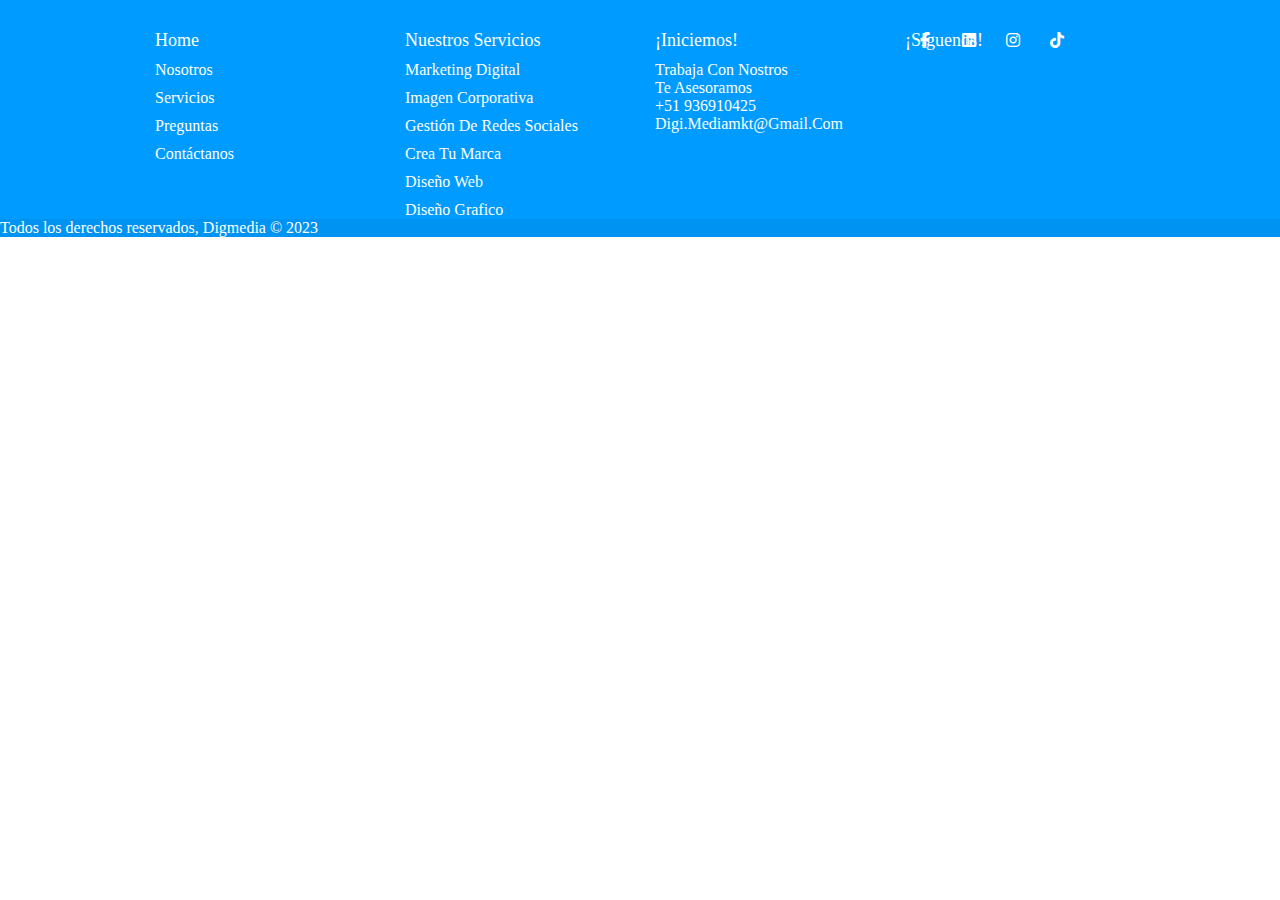
<file: assets/foo.html>
<!DOCTYPE html>
<html lang="en">
<head>
    <meta charset="UTF-8">
    <meta http-equiv="X-UA-Compatible" content="IE=edge">
    <meta name="viewport" content="width=device-width, initial-scale=1.0">
    <title>Document</title>
    <link rel="stylesheet" href="https://cdnjs.cloudflare.com/ajax/libs/font-awesome/6.2.1/css/all.min.css">
    <link rel="stylesheet" href="../css/stylos.css">

</head>
<body>
    <footer class="footer ">
        <div class="conta">
            <div class="ro">
                <div class="footer-col">
                    <h4>Home</h4>
                    <ul class="ul">
                        <li><a href="">Nosotros</a></li>
                        <li><a href="">Servicios</a></li>
                        <li><a href="">Preguntas</a></li>
                        <li><a href="">Cont&aacute;ctanos</a></li>
                        
                    </ul>

                </div>
                <div class="footer-col">
                    <h4>Nuestros Servicios</h4>
                    <ul class="ul">
                        <li><a href="">Marketing Digital</a></li>
                        <li><a href="">Imagen Corporativa</a></li>
                        <li><a href="">Gesti&oacute;n de redes sociales</a></li>
                        <li><a href="">Crea tu Marca</a></li>
                        <li><a href="">Diseño Web</a></li>
                        <li><a href="">Diseño Grafico</a></li>
                    </ul>

                </div>
                <div class="footer-col">
                    <h4>¡Iniciemos!</h4>
                    <ul class="ul">
                        <p class="p">Trabaja con nostros</p>
                        <p class="p">Te asesoramos</p>
                        <p class="p">+51 936910425 </p>
                        <p class="p">digi.mediamkt@gmail.com</p>
                    </ul>

                </div>
                <div class="footer-col">
                    <h4>¡Siguenos!</h4>
                    <div class="social-links">
                        <a href=""><i class="fab fa-facebook-f"></i></a>
                        <a href=""><i class="fab fa-linkedin"></i></a>
                        <a href=""><i class="fab fa-instagram"></i></a>
                        <a href=""><i class="fab fa-tiktok"></i> </a>
                    </div>
                    
                </div>
                
            </div>
            
        </div>
        <div class="text-center p-4 colores" style="background-color: rgba(0, 0, 0, 0.05);">
            Todos los derechos reservados, Digmedia © 2023
            
          </div>
    </footer>
</body>
</html>
</file>
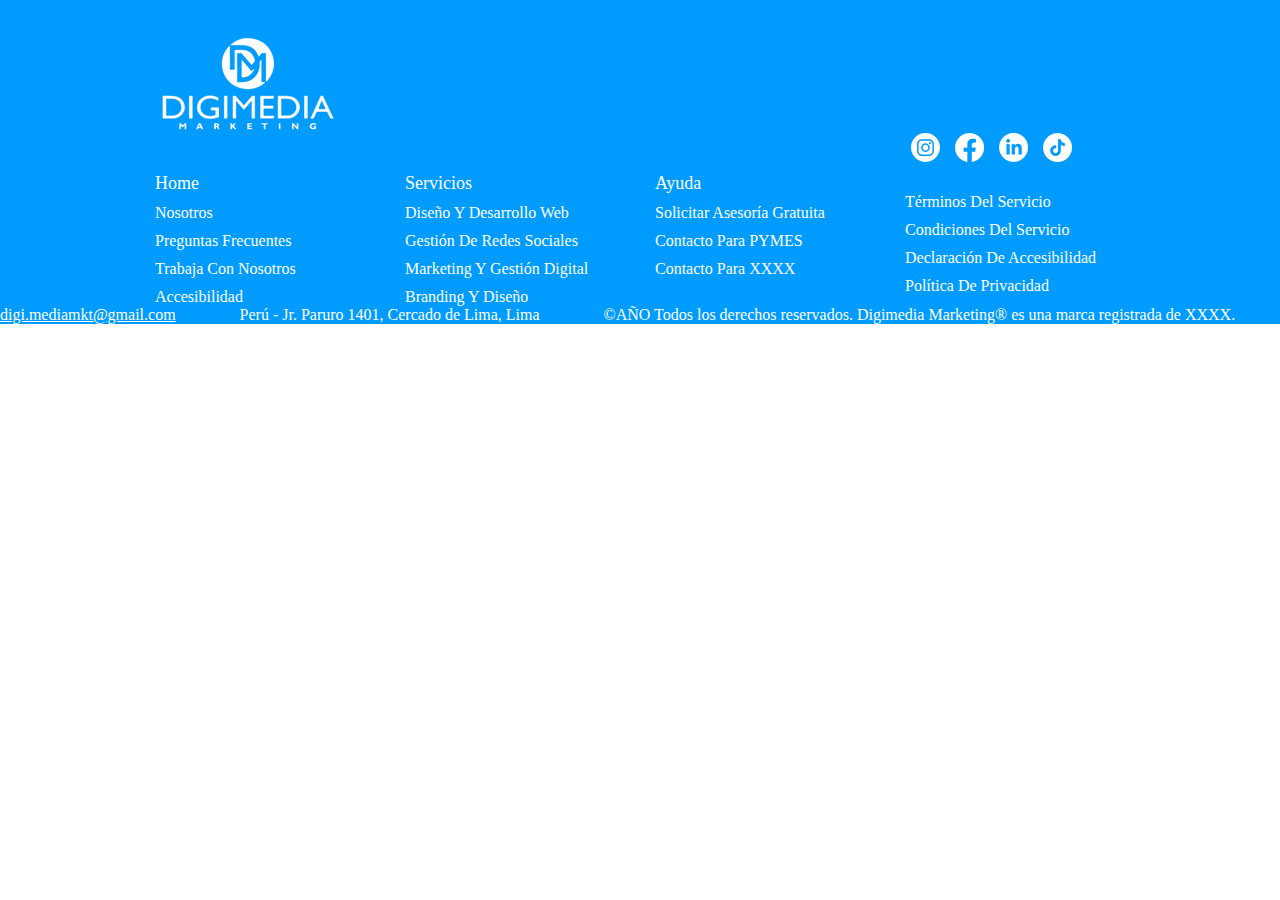
<file: View/footer.html>
<!DOCTYPE html>
<html lang="en">

<head>
    <meta charset="UTF-8">
    <meta http-equiv="X-UA-Compatible" content="IE=edge">
    <meta name="viewport" content="width=device-width, initial-scale=1.0">
    <title>Document</title>
    <link rel="stylesheet" href="https://cdnjs.cloudflare.com/ajax/libs/font-awesome/6.2.1/css/all.min.css">
    <link rel="stylesheet" href="../css/stylos.css?125895">

</head>

<footer class="footer ">
    <div class="conta">
        <div class="footer-col divim" id="divim">
            <a href="../index.php"><img src="../img/logo_footer.webp" class="img-fluid d"  id="d" alt="ssssss"></a>
        </div>
        <div class="ro">
            
            <div class="footer-col">
                
                <h4 class="h45">Home</h4>
                <ul class="ul">
                    <li><a href="nosotros.php">Nosotros</a></li>
                    <li><a href="preguntas.php">Preguntas frecuentes</a></li>
                    <li><a href="#">Trabaja con nosotros</a></li>
                    <li><a href="#">Accesibilidad</a></li>

                </ul>

            </div>
            <div class="footer-col">
                <h4 class="h45">Servicios </h4>
                <ul class="ul">
                    <li><a href="ds-web.php">Diseño y Desarrollo Web</a></li>
                    <li><a href="rd-sociales.php">Gesti&oacute;n de redes sociales</a></li>
                    <li><a href="rd-sociales.php">Marketing y Gesti&oacute;n Digital</a></li>
                    <li><a href="ds-grafico.php">Branding y Diseño</a></li>
                </ul>

            </div>
            <div class="footer-col">
                <h4 class="h45">Ayuda</h4>
                <ul class="ul">
                    <li></li><p class="p">Solicitar asesor&iacute;a gratuita</p></li>
                    <li></li><p class="p">Contacto para PYMES</p></li>
                    <li></li><p class="p">Contacto para XXXX</p></li>
                </ul>

            </div>
            <div class="footer-col">
                
                <div class="social-links">
                    <a href="https://www.instagram.com/digimediamkt/"  target="_blank"><img src="../img/ig2.webp"></img></a>
                    <a href="https://www.facebook.com/DigiMedia.Marketing1"><img src="../img/fb2.webp"></img></a>
                    <a href="https://www.tiktok.com/@digimediamkt?lang=es"  target="_blank"><img src="../img/in2.webp"></img> </a>
                    <a href="https://pe.linkedin.com/in/digimedia-marketing?trk=public_post_feed-actor-name"><img src="../img/tk2.webp"></img></a>
                </div>
                <ul class="ul">
                    <li></li><p class="p">T&eacute;rminos del servicio</p></li>
                    <li></li><p class="p">Condiciones del servicio</p></li>
                    <li></li><p class="p">Declaraci&oacute;n de accesibilidad</p></li>
                    <li></li><p class="p">Pol&iacute;tica de privacidad</p></li>
                </ul>

            </div>

        </div>

    </div>
    <div class="text-center colores" style="background-color: rgb(0,155,255);">
        <a data-auto-recognition="true" href="mailto:digi.mediamkt@gmail.com" class="wixui-rich-text__text">digi.mediamkt@gmail.com</a>
        &nbsp; &nbsp; &nbsp; &nbsp; &nbsp; &nbsp; &nbsp; &nbsp;Perú - Jr. Paruro 1401, Cercado de Lima, Lima&nbsp; &nbsp; &nbsp; &nbsp; &nbsp; &nbsp; &nbsp; &nbsp; ©AÑO Todos los derechos reservados. Digimedia Marketing® es una marca registrada de XXXX.&nbsp;
    </div>
</footer>

<script src="https://cdn.jsdelivr.net/npm/bootstrap@5.3.0-alpha1/dist/js/bootstrap.bundle.min.js" integrity="sha384-w76AqPfDkMBDXo30jS1Sgez6pr3x5MlQ1ZAGC+nuZB+EYdgRZgiwxhTBTkF7CXvN" crossorigin="anonymous"></script>

<script src="https://cdn.jsdelivr.net/npm/bootstrap@5.2.3/dist/js/bootstrap.bundle.min.js" integrity="sha384-kenU1KFdBIe4zVF0s0G1M5b4hcpxyD9F7jL+jjXkk+Q2h455rYXK/7HAuoJl+0I4" crossorigin="anonymous"></script>
</file>
<file: css/stylos.css>
* {
    margin: 0;
    padding: 0;
    box-sizing: border-box;


}

/* ------------- Mis variables----------- */
:root {
    --first-color: #6434d1;
    --second-color: #9e7fe2;
    --shadow-color: #FF9E9E;
    --shadow-color-light: white;
    --color_banner_primero:#FF0080;
}

/* ------------- Reseteo ---------------- */



/* ------------- estilos generales ---------------- */
body,
html {
    margin: 0;
    height: 100%;


}


/* ---------------Stylos de Bootstrap ------------- */
.bg-dark {
    background: var(--first-color) !important;
}

.bg-darkss {
    background: var(--second-color) !important;
}

.navbar-brand img {
    height: 4rem;
    width: auto;
}

.nav-link {
    padding-left: 0.5rem;
    transition: all 0.3s ease-in-out;
}

.nav-link {
    font-size: 1.5rem;
    font-weight: bold;
}

.dropdown-menu {
    font-style: italic;
}

.text-reset {
    text-decoration: none;
}
.mapa{
    height: 500px;
    margin-bottom: 0px;
}
.map{
    height: 100%;
    width: 100%;
}
.VideoPlayer2054936319__playerContainer {
    border: var(--borderSize) solid rgba(var(--borderColor,0,0,0),var(--alpha-borderColor,1));
    box-shadow: var(--boxShadow);
    display: block;
    margin-left: calc(-1 * var(--borderSize));
    margin-top: calc(-1 * var(--borderSize));
    position: absolute;
}

video.derecha {
    background: url('https://www.youtube.com/embed/3IT7lLRzs8Y?autoplay=1');
    float: right;
    
}

.sect {
  width: 100%;
  min-height: 500px;
}   
#sect1 {
  position: relative;
  overflow: hidden;
}
video {
    position: absolute;
    left: 0;
    top: 0;
    height: 100%;
    z-index: -1;
}
/* ----------------- Mis Stylos--------------------- */

.fa-comments {
    font-size: 40px;
}

.hv:hover {
    background: var(--second-color);
    border-radius: 1rem;
}

footer a {
    color: white;
}

footer a :hover {
    color: #9e7fe2;
}

.colores {
    color: #ffffff;

}

.letra2 {
    text-align: center;
    font-size: 20pt;
    margin-bottom: 15px;
    color: white;
}

h6 {
    text-align: center;
    margin: 0;
    font-size: 10pt;
    width: 100%;
    display: none;
    color: white;
}

.cards {
    background-color: var(--first-color);
    border: none;
    border-radius: 0
}

.cards2 {
    padding: 25px;
    border-radius: 5px;
}

.edicion:hover {
    color: var(--first-color);
}

.tamaño {
    font-size: 16px;
}

.exito input {
    border: 0.1px solid;
    border-color: #08ffc8;
}

.falla input {
    border: 0.1px solid;
    border-color: #fe5f55;
}

small {
    visibility: hidden;
    font-size: small;

}

.falla small {
    visibility: visible;
    color: #e74c3c;
}

.form-control{
    width: 100%;
    height: 60%;
    padding: 10px;
    border-radius: 5px;
    
}
.form-control2{
    width: 100%;
    height: 60%;
    padding: 10px;
    border-radius: 5px;
    
}
.card ::placeholder{
    color: inherit;
    opacity: 1;
}


#formulario button {
    background: #7ac2f1;
    border: none;
    border-radius: 5px;
    color: #f6f6e9;
    position: relative;
    display: block;
    width: 20%;
    padding: 10px;
    font-size: 20px;
    left: 40%;
}

.ale {
    display: none !important;


}

.ale-env {
    display: block !important;
    color: black;
    font-size: 15px;
}


.boton2:hover{
    color: white;
}


/*---estilos para el footer---*/
.footer {
    background-color:rgb(0,155,255);
   

}


.ul {
    list-style: none;

}

.ro {
    display: flex;
   
    
}
.conta {
    width: 1000px;
    margin: auto;
    padding-top:30px;
    
    
    
}
.divim {
    position: relative;
    margin-bottom: 30px;
}

@media (max-width:540px) {
    .ro{
        flex-wrap: wrap;
        margin-top: -45px;
    }   
    
    .conta{
        text-align: center;
        
    }
    .ul{
        padding: 0;
        
    }
    
    .divim{
        margin-left: 50px;
        margin-right: 20px;
    }
    .conta {
        max-width: 1250px;
        margin: auto;
        padding: 10px 0px;
    }
    .divim,.d{
        width: 250px;
        padding-top: 50px;
    }
    
    
}

.footer-col {
    width: 25%;
    padding: 0px 15px;

}

.footer-col h4 {
    font-size: 18px;
    color:#ffffff;
    text-transform: capitalize;
    margin-bottom: 10px;
    font-weight: 500;
    position: relative;
}
.p {
    color:black;
    text-transform: capitalize;
    position: relative;
}



.footer-col ul li:not(:last-child) {
    margin-bottom: 10px;
}
.letra-subs{
    color: var(--color_banner_primero);

    font-weight: bold;
    opacity: 0.4;
    font-size: 35px;
}

.footer-col,
.ul li a {
    font-size: 16px;
    text-transform: capitalize;
    color: #ffffff;
    text-decoration: none;
    font-weight: 300;
    color: #ffffff;
    display: block;
    transition: all 0.3s ease;
}

.footer-col .ul li a:hover {
    color: var(--shadow-color);
    padding-left: 8px;
    

}
.ul{
    padding-left: 0px;
}

.footer-col .social-links{
    margin-top: -40px;
}
.footer-col .social-links a {
    display: inline-block;
    height: 40px;
    width: 40px;
    
    margin: 0 0 10px 0;
    text-align: center;
    line-height: 40px;
    border-radius: 50%;
    /*color: #24262b;
    transition: all 0.5s ease;*/

}
#fa-facebook-f{
    text-align: center;
    color: white;
    background-color: #3b5998;
    /*box-shadow: 0px 3px 10px rgba(0,0,0,.25);*/
    padding: 9px;
    width:35px;
    border-radius: 35%;
    font-weight: 900;
}
#fa-facebook-f:hover{
    background-color: #3b5998;
    color: white;
    border-radius: 50px;
}
#fa-linkedin-in{
    color: white;
    background-color:#3b83bd ;
    padding: 9px;
    font-weight: bold;
    width: 35px;
    border-radius: 35%;
    /*box-shadow: 0px 3px 10px rgba(0,0,0,.25);*/
}
#fa-linkedin-in:hover{
    color: white;
    background-color:#3b83bd ;
    border-radius: 50px;
}

#fa-instagram{
    background: #d6249f;
    background: radial-gradient(circle at 30% 107%, #fdf497 0%, #fdf497 5%, #fd5949 45%,#d6249f 60%,#285AEB 90%);
    /*box-shadow: 0px 3px 10px rgba(0,0,0,.25);*/
    padding: 9px;
    width: 35px;
    border-radius: 35%;
    
}
#fa-instagram:hover{
    color: white;
    border-radius: 50px;
}
#fa-tiktok{
    background-color: black;
    /*box-shadow: 0px 3px 10px rgba(0,0,0,.25);*/
    padding: 9px;
    width: 35px;
    border-radius: 35%;
}
#fa-tiktok:hover{
    background-color: black;
    color: white;
    border-radius: 50px;
}
.p {
    font-size: 16px;
    text-transform: capitalize;
    color: #ffffff;
    text-decoration: none;
    font-weight: 300;
    color: #ffffff;
    display: block;
}

/*sub titulos*/
.letra-sub {
    color: blueviolet;
    font-weight: bold;
    opacity: 0.4;
    font-size: 35px;
    
}

.colors {
    color: #FF0080;
}

#dige {

    text-transform: uppercase;
    font-family: "Archivo Black", "Archivo", sans-serif;
    font-weight: normal;
    color: white;
    animation: neon 3s infinite;
    opacity: 0.7;

}
.primas{
    width: 747px;
    background-color: var(--second-color);
    color: white;
    height: 48px;
    font-size: 20px;
    border-radius: 50px;
}
.primas:hover{
    background-color: var(--second-color);
    color: white;
}
.fond{
    padding-top: 25px;
}



@keyframes neon {
    0% {
        text-shadow: -1px -1px 1px var(--shadow-color-light), -1px 1px 1px var(--shadow-color-light), 1px -1px 1px var(--shadow-color-light), 1px 1px 1px var(--shadow-color-light),
            0 0 3px var(--shadow-color-light), 0 0 10px var(--shadow-color-light), 0 0 20px var(--shadow-color-light),
            0 0 30px var(--shadow-color), 0 0 40px var(--shadow-color), 0 0 50px var(--shadow-color), 0 0 70px var(--shadow-color), 0 0 100px var(--shadow-color), 0 0 200px var(--shadow-color);
    }

    50% {
        text-shadow: -1px -1px 1px var(--shadow-color-light), -1px 1px 1px var(--shadow-color-light), 1px -1px 1px var(--shadow-color-light), 1px 1px 1px var(--shadow-color-light),
            0 0 5px var(--shadow-color-light), 0 0 15px var(--shadow-color-light), 0 0 25px var(--shadow-color-light),
            0 0 40px var(--shadow-color), 0 0 50px var(--shadow-color), 0 0 60px var(--shadow-color), 0 0 80px var(--shadow-color), 0 0 110px var(--shadow-color), 0 0 210px var(--shadow-color);
    }

    100% {
        text-shadow: -1px -1px 1px var(--shadow-color-light), -1px 1px 1px var(--shadow-color-light), 1px -1px 1px var(--shadow-color-light), 1px 1px 1px var(--shadow-color-light),
            0 0 3px var(--shadow-color-light), 0 0 10px var(--shadow-color-light), 0 0 20px var(--shadow-color-light),
            0 0 30px var(--shadow-color), 0 0 40px var(--shadow-color), 0 0 50px var(--shadow-color), 0 0 70px var(--shadow-color), 0 0 100px var(--shadow-color), 0 0 200px var(--shadow-color);
    }
}



#img-fluid{
    height: 280px;
}
#card-body{
    padding: 0;
    margin: 0;
    padding-left: 40px;
    padding-right: 40px;
    margin-top: 50px;
}

#botons1{
    width: 50%;
}
.s{
    display: none;
}
.qw{
    width: 1250px;
}
.qs{
    width: 900px;
}
.con-anun{
    background-color: var(--color_banner_primero);
    height: 24%;
    color: white;
    text-align: center;
    
}
.parrafos{
    padding: 0;
    padding-top: 70px;
}
.bota{
    padding-top: 15px;
}
.boton__{
    background-color: white;
    padding: 10px;
    border-radius: 50px;
    
}

.con-anun1{
    background-color: var(--second-color);
    height: 40%;
    color: white;
    text-align: center;
}
.con-anun1{
    background-color: var(--second-color);
    height: 30%;
    color: white;
    text-align: center;
}
.parrafos1{
    padding: 0;
    padding-top: 100px;
    padding-left: 50px;
    padding-right: 50px;
}
.boton__1{
    background-color: white;
    padding: 10px;
    border-radius: 50px;
}
.boton__2{
    background-color: #FF0C7D;
    padding: 10px;
    border-radius: 50px;
}
.bota1{
    padding: 0;
    padding-top: 20px;
}
/* -------- Mediaquerys de Bootstrap ---------- 
-------------------------------------------------*/

/* Small devices (landscape phones, 574px and up) */
@media (max-width: 574px) {
    .footer-col {
        width: 57%;
        margin-bottom: 30px;
    }
    

    .con-anun{
        height: 32%;
    }
    .parrafos{
        padding: 0;
        padding-top: 30px;
    }
    .titulo{
        font-size: 1.2rem;
    }
    .texto{
        font-size: 1rem;
        padding-left: 10px;
        padding-right: 10px;
    }
    .bota{
        padding: 0;
        margin-top: 30px;
       
    }
    .boton__{
        width: 5500px;
    }
    .boton__{
        background-color: white;
        color: var(--color_banner_primero);
        text-align: center;
        padding: 10px;
        border-radius: 50px;
        
    }

    .boton__2{
        background-color: #FF0C7D;
        color: white;
        text-align: center;
        padding: 10px;
        border-radius: 50px;
    }
    
    .boton__1{
        background-color: white;
        color: var(--color_banner_primero);
        text-align: center;
        padding: 10px;
        border-radius: 50px;
    }
    
    .parrafos1{
        padding: 0;
        padding-top: 30px;
    }
    .titulo1{
        font-size: 1.2rem;
    }
    .parrafos2{
        padding: 0;
        padding-top: 0;
    }
    .titulo2{
        font-size: 2.2rem;
    }
    .texto{
        font-size: 1rem;
        padding-left: 10px;
    }
    .bota{
        padding: 0;
       
    }
    .ten,.texto1,.infer{
        font-size: 1rem;
        padding: 0;
        padding-left: 15px;
        padding-right: 10px;
    }
   .con-anun1{
    height: 50%;
   }
}

/* Medium devices (tablets, 767px and up) */
@media (max-width: 767px) {
    .footer-col {
        width: 100%;
    }
    
    
}


/* Large devices (desktops, 992px and up) */
@media (min-width: 992px) {
    .hv:hover {
        background: transparent;
    }

    .nav-link {
        margin-left: 1rem;
    }
    
}



/* X-Large devices (large desktops, 1200px and up) */
@media (min-width: 1200px) {
    .con-anun{
    
        height: 40%;
        color: white;
        text-align: center;
    }
    .parrafos{
        padding: 0;
        padding-top: 70px;
        
    }
    
    .titulo{
        font-size: 2rem;
    }
    .texto{
        padding: 0;
        padding-top: 15px;
        font-size: 1.3rem;
    }
    .negrita{
        font-weight: bold;
    }
    .bota{
        padding: 0;
        padding-top:17px;
    }
    
    .boton__{
        background-color: white;
        color: var(--color_banner_primero);
        text-align: center;
        padding: 10px;
        border-radius: 50px;
        width: 150px;
    }
    
    .con-anun1{
    
        height: 53%;
        color: white;
        text-align: center;
    }
    .con-anun2{
    
        height: 20%;
        color: white;
        text-align: center;
    }
    .con-anun3{
    
        height: 30%;
        color: white;
        text-align: center;
    }
    .con-anun4{
    
        height: 30%;
        color: white;
        text-align: center;
    }
    .con-anun5{
    
        height: 70%;
        color: white;
        text-align: center;
    }
    .parrafos1{
        padding: 0;
        padding-top:45px ;
    }
    .titulo1{
        font-size: 2rem;
    }
    .parrafos2{
        padding: 0;
        padding-top:0 ;
    }
    .titulo2{
        font-size: 3rem;
    }
    .ten,.texto1,.infer{
        font-size: 1.3rem
    }
    .ten{
        padding: 0;
        padding-top: 18px;
    }
    
    .bota1{
        padding: 0;
        padding-top: 15px;
    }
    
    .boton__2{
        background-color: #FF0C7D;
        color: white;
        text-align: center;
        padding: 10px;
        border-radius: 50px;
        width: 150px;
    }
    .boton__1{
        background-color: white;
        color: var(--color_banner_primero);
        text-align: center;
        padding: 10px;
        border-radius: 50px;
        width: 150px;
    }
    
    /* .conta {
        max-width: 1300px;
        margin: auto;
        padding: 55px 0;
    } */
    /* .divim,.d{
        position: relative;
        padding-top: 0px;
        
    } */
    
    #divim1{
        display: none;
    }
}


/*x-large devices (large deskots ,599px and up)*/
@media (max-width:1280px) {
    .m{
        display: none;
    }
    .s{
        display: block;
    }
    .qs{
        width: 1070px;
    }
    .qt{
        width: 1070px;
    }
    .fond{
        padding-top: 10px;
    }
    .primas{
        font-size: 15px;
        height: 40px;
        width: 150px;
    }
    .ji{
        background-color: var(--second-color);
        color: white;
        width: 100%;
    }
    .ji:hover{
        background-color: var(--second-color);
        color: white;
    }
    .ki{
        background-color: var(--second-color);
        color: white;
        width: 100%;
    }
    .ki:hover{
        background-color: var(--second-color);
        color: white;
    }
    
}



/* XX-Large devices (larger desktops, 1400px and up) */
@media (min-width: 1400px) {}
</file>
